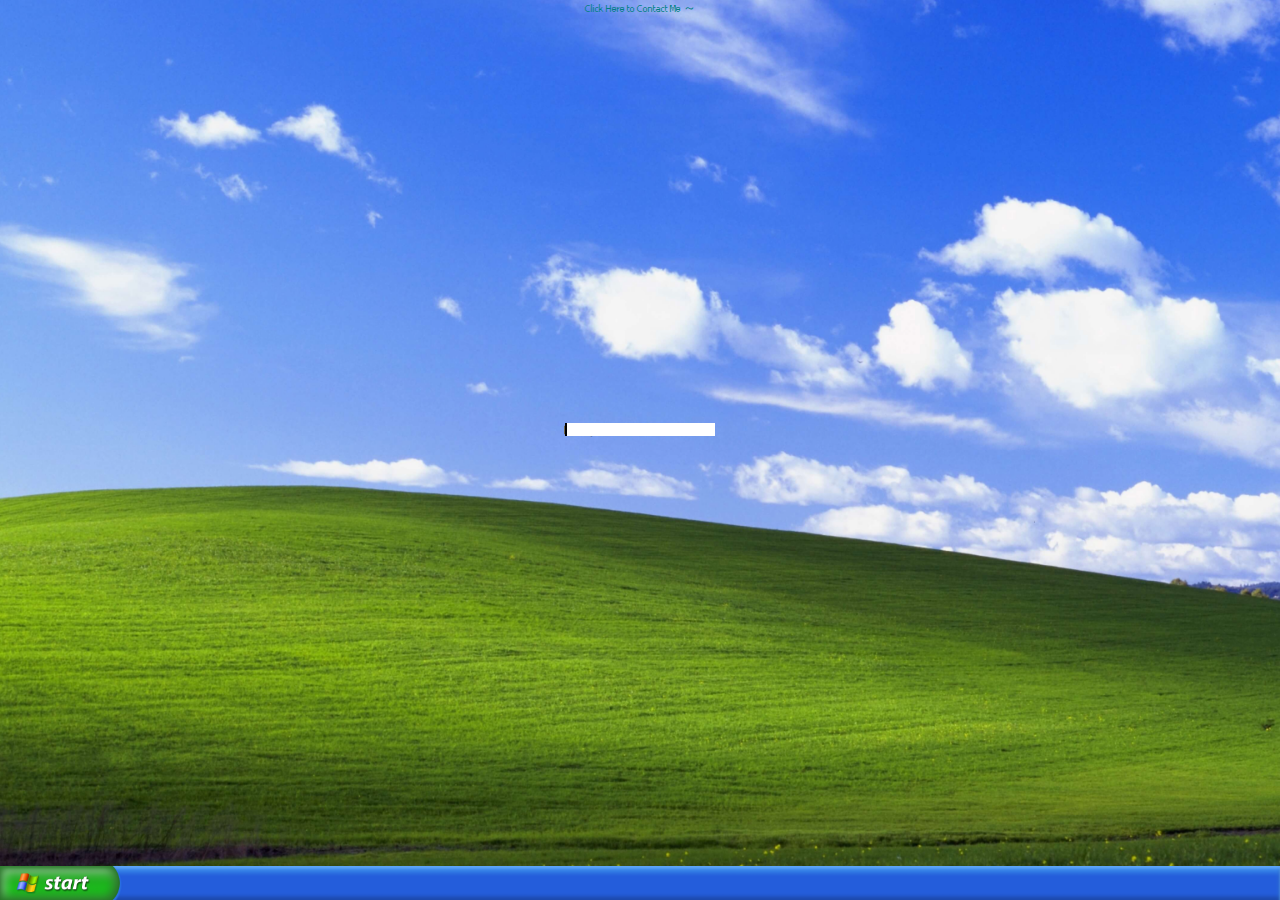
<file: sketch.html>
<!DOCTYPE html>
<html lang="en">
  <head>
    <meta charset="UTF-8" />
    <meta name="viewport" content="width=device-width, initial-scale=1.0" />
    <title>Jinhao Xu's Portfolio</title>
    <link rel="stylesheet" href="index.css" />
  </head>
  <body>
    <h1>Hiii, this is Jinhao!</h1>
    <p class="subtitle">Welcome to my website!</p>
    <a href="mailto:xuj678@newschool.com" id="yt-link"
      >Click Here to Contact Me ～</a
    >
    <div class="taskbar">
      <img
        src="asset/Start Button.png"
        class="start-button"
        alt="Start Button"
      />
      <img
        src="asset/Taskbar Backdrop.png"
        class="taskbar-backdrop"
        alt="Taskbar Backdrop"
      />
    </div>

  </body>
</html>
</file>
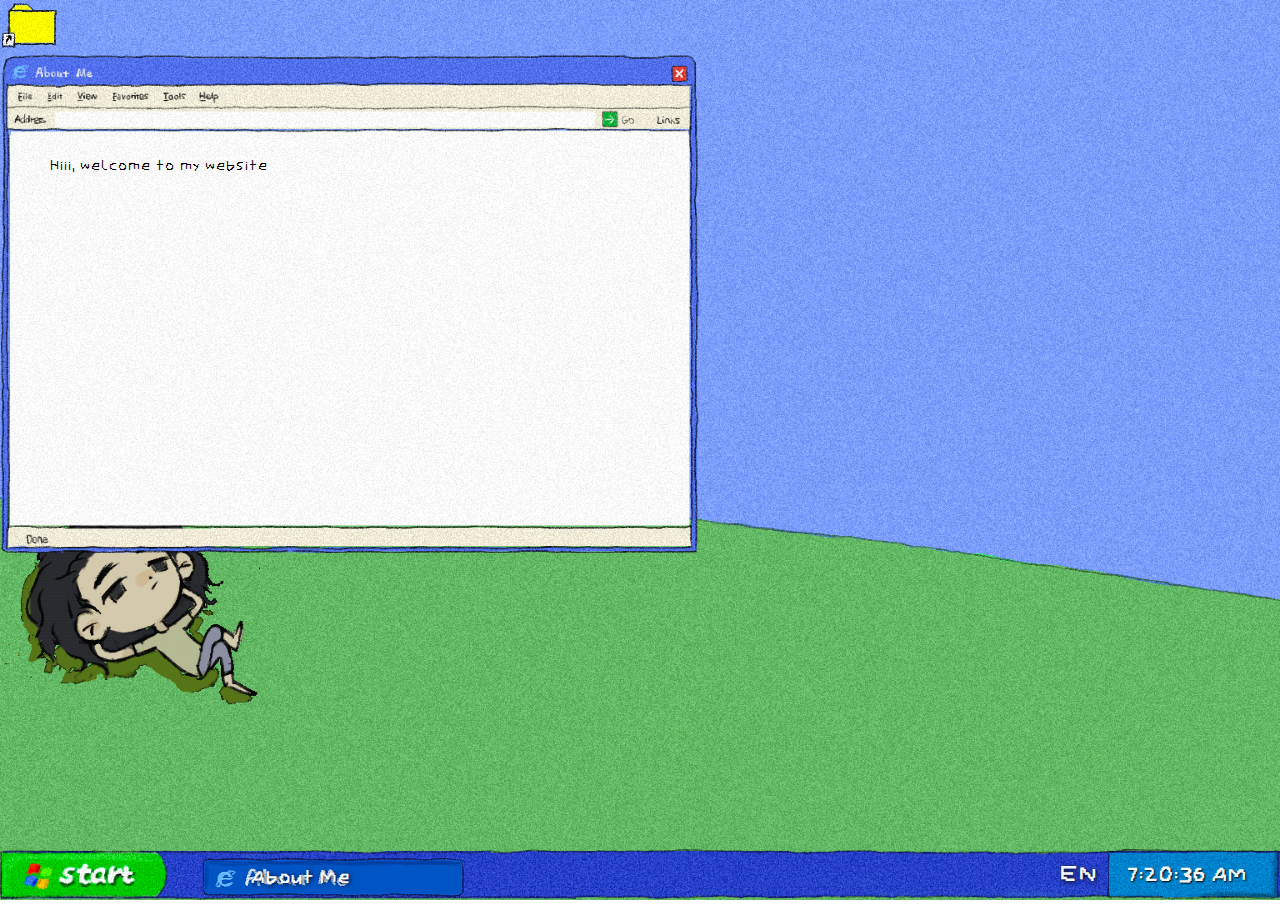
<file: windowxp.html>
<!DOCTYPE html>
<html lang="en">
  <head>
    <meta charset="UTF-8" />
    <meta name="viewport" content="width=device-width, initial-scale=1.0" />
    <title>Jinhao Xu's Desktop</title>
    <link rel="stylesheet" href="windowxp.css" />
    <script src="windowxp.js"></script>
  </head>

  <body>
    <div></div>
    <div class="Taskbar">
      <div class="Background"></div>
      <div class="Character">
        <img src="asset/ProjectFolder.png" />
        <div class="AboutMeBrowser" id="popup-window">
          <div class="AboutMeWeb" id="header">
            <!-- <span class="close-button" id="close-button">×</span> -->
            <p>Hiii, welcome to my website</p>
          </div>
        </div>
      </div>
      <div class="Taskbarline"></div>
      <div class="AboutMeTask">
        <h1 style="margin-left: 50px; font-size: 20px; top: -1px">About Me</h1>
      </div>
      <div class="Start"></div>
      <div class="StartMenu">
        <div class="StartMenu-item">
          <div class="menu-item">
            <img src="asset/AboutMeWeb.png" />
            <p>Internet</p>
          </div>

          <div class="menu-item">
            <img src="asset/Project.png" />
            <p>My Project</p>
          </div>

          <div class="menu-item">
            <img src="asset/Email.png" />
            <a href="mailto:xuj678@newschool.com" id="yt-link">
              <p>E-mail</p>
            </a>
          </div>

          <div class="menu-item">
            <img src="asset/Email.png" />
            <p>Blog</p>
          </div>
        </div>

        <div class="menu-button">
          <a href="index.html"><img src="asset/HomeButton.png" /></a>
        </div>
      </div>
      <div class="Language"><h1>EN</h1></div>
      <div class="Time">
        <div id="clock"></div>
      </div>
    </div>
  </body>
</html>
</file>
<file: index.css>
@font-face {
  font-family: smalle;
  src: url("asset/windows-xp-tahoma.ttf");
}

@media screen and (max-width: 480px) {
}

:root {
  --bg-color: hsl(0, 0%, 100%);
  --typewriterSpeed: 5.5s;
  --typewriterCharacters: 18;
}

body {
  margin: 0;
  font-family: smalle;
  min-height: 100vh;
  display: grid;
  place-content: center;
  text-align: center;
  background-image: url("asset/Wallpaper.png");
  background-repeat: no-repeat;
  background-size: cover;
  background-position: center;
  background-attachment: fixed;
}

.start-button {
  position: absolute;
  bottom: 0;
  left: 0;
  width: 100%;
  display: flex;
  align-items: center;
  justify-content: flex-start;
  width: calc(212 / 1920 * 100%);
  height: auto;
  z-index: -1;
}

.taskbar-backdrop {
  position: absolute;
  bottom: 0;
  left: 0;
  width: 100%;
  display: flex;
  align-items: center;
  justify-content: flex-start;
  width: 100%;
  height: auto;
  z-index: -2;
}

h1 {
  font-size: clamp(1rem, 3vw + 1rem, 1rem);
  position: relative;
  font-family: smalle;
  width: max-content;
  letter-spacing: 0.2rem;
}

h1::before,
h1::after {
  content: "";
  position: absolute;
  top: 0;
  right: 0;
  bottom: 0;
  left: 0;
}

h1::before {
  background: var(--bg-color);
  animation: typewriter var(--typewriterSpeed)
    steps(var(--typewriterCharacters)) 1s forwards;
}

h1::after {
  width: 0.125em;
  background: black;
  animation: typewriter var(--typewriterSpeed)
      steps(var(--typewriterCharacters)) 1s forwards,
    blink 750ms steps(var(--typewriterCharacters)) infinite;
}

.subtitle {
  color: hsl(0 0% 0% / 0.7);
  font-size: 0.9rem;
  font-weight: 300;
  opacity: 0;
  transform: translateY(3rem);
  animation: fadeInUp 2s ease calc(var(--typewriterSpeed) + 2s) forwards;
}

@keyframes typewriter {
  to {
    left: 100%;
  }
}

@keyframes blink {
  to {
    background: transparent;
  }
}

@keyframes fadeInUp {
  to {
    opacity: 1;
    transform: translateY(0);
  }
}

#yt-link {
  font-size: 0.8rem;
  position: absolute;
  text-decoration-line: none;
  /* bottom: 2em; */
  width: 100%;
  color: hsl(0 0 0 / 0.7);
}

#yt-link:hover,
#yt-link:focus {
  color: teal;
}
</file>
<file: windowxp.css>
@font-face {
  font-family: tahoma;
  src: url("font/windows-xp-tahoma.ttf");
}

@font-face {
  font-family: smalle;
  src: url("font/smalle.ttf");
}

body {
  margin: 0;
  cursor: url("asset/cursor.png"), auto;
}

h1 {
  font-family: smalle;
  font-size: 25px;
  color: #f5f8fb;
  display: block;
  position: relative;
  top: -4px;
  text-shadow: 1px 1px 5px black;
}

p {
  font-family: smalle;
}
p1 {
  font-family: smalle;
  margin-left: -10px;
  font-size: 15px;
}
.StartMenu-item {
  margin-top: 90px;
  margin-left: 20px;
}

.menu-item {
  display: flex;
  align-items: center;
  flex-wrap: nowrap;
}

.menu-item img {
  width: auto;
  height: auto;
  margin-bottom: 10px;
  margin-right: 10px;
}

.menu-item p {
  font-size: 18px;
  margin-left: 10px;
  margin-bottom: 25px;
  font-weight: bold;
}

.menu-button img {
  width: auto;
  height: auto;
  margin-top: 92px;
  margin-left: 225px;
}

.Taskbar {
  display: grid;
  grid-template-columns: 212px 215px 1fr 47px 173px;
  grid-template-rows: 1fr 541px 51px;
  grid-column-gap: 0px;
  grid-row-gap: 0px;
  width: 100%;
  height: 100vh;
  position: relative;
}

.Background {
  grid-area: 1 / 1 / 4 / 6;
  background-image: url("asset/windowxpBG.png");
  background-size: cover;
  background-position: center;
  position: absolute;
  top: 0;
  left: 0;
  width: 100%;
  height: 100vh;
  z-index: -2;
}

.Character {
  grid-area: 1 / 1 / 4 / 6;
  background-image: url("asset/lying.gif");
  background-size: cover;
  background-position: center;
  position: absolute;
  top: 0;
  left: 0;
  width: 100%;
  height: 100%;
  z-index: -1;
}

.Browser {
  grid-area: 1 / 1 / 3 / 6;
  position: absolute;
  width: 100%;
  height: 100%;
  z-index: 2;
}

.Taskbarline {
  grid-area: 3 / 1 / 4 / 6;
  background-image: url("asset/Taskbarline.png");
  height: 100%;
  z-index: 0;
  background-size: cover;
}

.AboutMeTask {
  grid-area: 3 / 2 / 4 / 4;
  background-image: url("asset/AboutmeTask.png");
  height: 100%;
  z-index: 0;
  margin: 7px -10px;
  background-repeat: no-repeat;
}

.Start {
  grid-area: 3 / 1 / 4 / 2;
  background-image: url("asset/startbuttonunpressed.png");
  height: 100%;
  z-index: 4;
  cursor: pointer;
  background-size: auto 51px; /* 调整宽度,高度自适应 */
  background-repeat: no-repeat;
  background-position: left center;
  /* background-color: azure; */
}

.StartMenu {
  display: none;
  grid-area: 2 / 1 / 3 / 3;
  background-image: url("asset/MyStartMenu.png");
  background-size: auto 540px;
  background-position: 2px bottom;
  background-repeat: no-repeat;
  /* position: absolute; */
  bottom: 51px;
  height: 100%;
  z-index: 5;
  /*  overflow: hidden; */
  /* position: fixed;  */
  /* background-color: aqua; */
}

.StartMenu.visible {
  display: block !important;
}

.Language {
  grid-area: 3 / 4 / 4 / 5;
  height: 100%;
  z-index: 1;
}

.Time {
  grid-area: 3 / 5 / 4 / 6;
  background-image: url("asset/Timebar.png");
  background-size: 173px 51px;
  height: 100%;
  z-index: 1;
  /* background-color: #ffffff; */
}

#clock {
  font-family: smalle;
  color: #f5f8fb;
  font-size: 22px;
  font-weight: bold;
  padding: 20px;
  text-shadow: 1px 1px 2px black;
  position: relative;
  top: -5px;
}

#yt-link {
  text-decoration-line: none;
  width: 100%;
  color: black;
  transition: font-size 0.5s;
}

#yt-link:hover,
#yt-link:focus {
  color: grey;
  font-size: 1.5rem;
}

.AboutMeBrowser {
  display: none;
  display: grid;
  grid-template-columns: 1fr;
  grid-template-rows: 70px 300px 1fr;
  /* margin-left: 450px;
  margin-top: 50px; */
  width: 700px;
  height: 500px;
  position: absolute; /* Ensure it's absolute for positioning */
  background-image: url("asset/Aboutme.png");
  background-size: cover;
  background-repeat: no-repeat;
  cursor: move; /* Change cursor to indicate draggable */
  z-index: 1;

  transform: scale(0.5);
  opacity: 0;
  transition: transform 0.5s ease, opacity 0.5s ease;
}

.AboutMeWeb {
  grid-area: 2 / 1 / 3 / 2;
  padding: 20px 0 0 50px;
  display: flex;
  justify-content: space-between;
}

.AboutMeBrowser.visible {
  transform: scale(1);
  opacity: 1;
  transition: transform 0.5s ease, opacity 0.5s ease;
}

.AboutMeBrowser.hidden {
  display: none;
}
</file>
